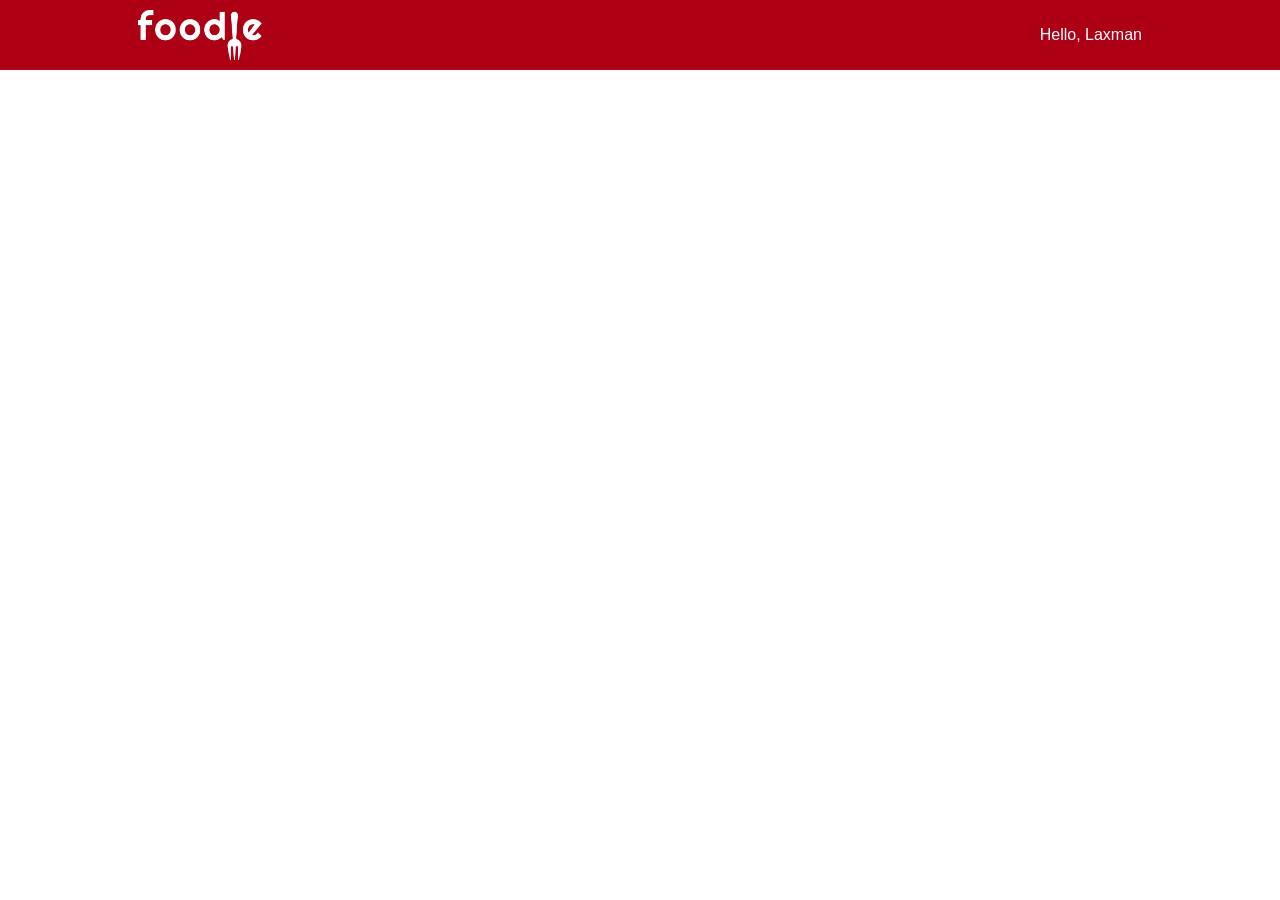
<file: foodie/S3-Activity/foodie/foodie/index.html>
<html>
<head>
    <link rel="stylesheet" href="./styles/index.css">
    <link rel="stylesheet" href="https://cdnjs.cloudflare.com/ajax/libs/font-awesome/4.7.0/css/font-awesome.min.css">
</head>
<body>
    <div class="main-container">
        <header class="header-section">
            <div class="logo-user">
                <img class="logo" src="./assets/logoWhite.png" alt="logo"></img>
                <div>Hello, Laxman</div>
            </div>
        </header>
        <section>
            <div id="menu-container">

            </div>
        </section>
    </div>
</body>
<script type = 'module' src ='./javaScript/data.js'></script>
<script type ='module' src='./javaScript/index.js'></script>
</html>
</file>
<file: foodie/S3-Activity/foodie/foodie/styles/index.css>
* {
    margin: 0;
    padding: 0;
    box-sizing: border-box;
}

body{
    font-family: 'Segoe UI', 'Roboto', sans-serif;
}


.header-section {
    background-color: #ad0015;
}

.logo-user {
    display: flex;
    justify-content: space-between;
    align-items: center;
    width: 80%;
    margin: 0 auto;
    padding: 10px;
    color: #fff;
}

.logo {
    height: 50px;
}

#menu-container {
    width: 80%;
    margin: 0 auto;
    padding-top: 50px;
    display: flex;
    justify-content: center;
    flex-wrap: wrap;
    gap: 30px;
}

.dish-name,.description,.rating {
    padding-left: 10px;
}

.dish-card {
    width: 300px;
    cursor:pointer;
    animation-name: dish;
    animation-duration: 2s;
}

.dish-card:hover {
    /* transition-duration: 2s;
    transition-timing-function: ease-in-out;
    transform: rotate(360deg); */
}

.dish-image {
    width: 100%;
    height: 175px;
    object-fit: cover;
}

.dish-name {
    margin: 10px 0 5px 0;
    font-size: 18px;
    color: #696969;
    
}

.description {
    margin: 5px 0;
    font-size: 14px;
}

.description,.reviews,.rating {
    color: #7a7a7a;
}

.rating {
    margin-top: 10px;
    font-size: 12px;
    padding-bottom: 10px;
    border-bottom: 1px solid #eaeaea
}

.border {
    background-color: rgb(227, 219, 219);
    width: 100%;
    height: 1px;
}

.reviews {
    display: flex;
    justify-content: flex-end;
    padding: 15px 10px;
    font-size: 12px
}

.fa-star {
    color: gold;
}

@keyframes dish {
    /* 100% {
        transform: none;
    }  */
    /* 75% {
        transform: skewY(45deg);
    }
    50% {
        transform: skewY(-45deg);
    }
    25% {
        transform: skewX(45deg);
    } */
}


@media only screen and (min-width: 350px) and (max-width: 768px) {
    .dish-card {
        width: 250px;
    }
    section {
       min-height: 100vh;
       background-size: cover;
       background-repeat: no-repeat;
        background-image: url('[data-uri]');
    }
    .dish-card {
        background-color: rgb(173, 0, 21) ;
        box-shadow: 0 0 5px #fff;
    }

    .description,.reviews,.rating,.dish-name {
        color: #fff;
    }

    .reviews {
        padding: 10px;
    }
}
</file>
